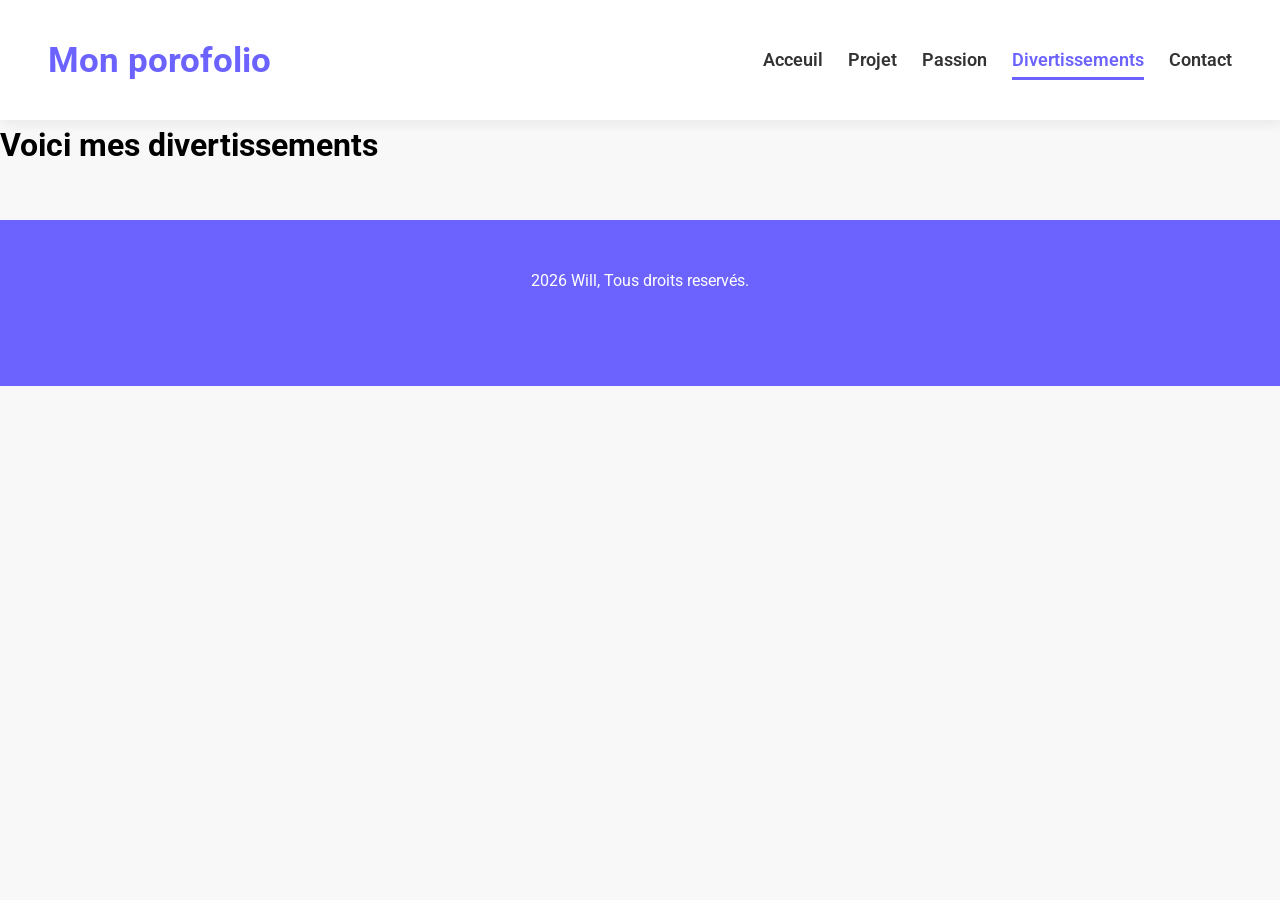
<file: divertissement.html>
<!DOCTYPE html>
<html lang="en">
<head>
    <meta charset="UTF-8">
    <meta name="viewport" content="width=device-width, initial-scale=1.0">
    <title>Mon portofolio</title>
    <link rel="stylesheet" href="css/style.css">
    <link rel="preconnect" href="https://fonts.googleapis.com">
<link rel="preconnect" href="https://fonts.gstatic.com" crossorigin>
<link href="https://fonts.googleapis.com/css2?family=Roboto:ital,wght@0,100..900;1,100..900&display=swap" rel="stylesheet">
</head>
<body>
    <header>
       <div>
        <a href="">Mon porofolio</a>
       </div>
        <nav>
            <ul>
                <li ><a href="index.html" >Acceuil</a></li>
                <li><a href="projet.html">Projet</a></li>
                <li><a href="passion.html">Passion</a></li>
                <li><a href="divertissement.html" class="active">Divertissements</a></li>
                <li><a href="contact.html">Contact</a></li>
            </ul>
        </nav>
    </header>
    <main>
        <h1>Voici mes divertissements</h1>
    </main>
    <footer>
        <div><p>2026 Will, Tous droits reservés.</p></div>
        <div>
            <a href=""><i class="fa-brands fa-github"></i></a>
            <a href=""><i class="fa-brands fa-linkedin"></i></a>
            <a href=""><i class="fa-brands fa-x-twitter"></i></a>
        </div>
    </footer>
</body>
</html>
</file>
<file: css/style.css>
:root {
    --violet-doux: #6C63FF;
    --violet-fonce: #534EDD;
    --orange-vif: #FFA726;
    --gris-tres-fonce: #333;
    --gris-fonce: #666;
    --gris-tres-clair: #F8F8F8;
    --gris-clair: #EEE;
}

* {
    margin: 0;
    padding: 0;
    box-sizing: border-box;
}

body {
    background-color: var(--gris-tres-clair);
    font-family: Roboto, sans-serif;
    line-height: 1.6;
}

header {
    background-color: white;
    box-shadow: 2px 6px 10px rgba(0, 0, 0, 0.05);
    position: sticky;
    top: 0;
    z-index: 100;
    display: flex;
    justify-content: space-between;
    align-items: center;
    padding: 2rem 3rem;
}

header div a {
    text-decoration: none;
    font-size: 2.2rem;
    font-weight: bold;
    color: var(--violet-doux);
}

ul li {
    list-style: none;
    margin-left: 25px;
}

ul {
    display: flex;
}

ul li a {
    text-decoration: none;
    color: var(--gris-tres-fonce);
    font-weight: 600;
    font-size: 1.1rem;
    position: relative;
    padding: 10px 0;
}

ul li a:hover {
    color: var(--violet-doux);
}

ul li a::after {
    content: '';
    position: absolute;
    left: 0;
    bottom: 0;
    height: 3px;
    width: 0%;
    background-color: var(--violet-doux);
    transition: width 0.3s ease;
}

ul li a:hover::after {
    width: 100%;
}

a.active {
    color: var(--violet-doux);
}

a.active::after {
    width: 100%;
}

.hero {
    display: flex;
    justify-content: center;
    align-items: center;
    gap: 5rem;
    text-align: center;
    margin: 10rem 2rem;
}

.hero img {
    width: 300px;
    height: 300px;
    object-fit: cover;
    border-radius: 50%;
    border: 8px solid var(--violet-doux);
}

.hero h1 {
    color: var(--violet-fonce);
    font-size: 4rem;
    font-weight: 700;
    margin-bottom: 1.2rem;
}

.hero p {
    color: var(--gris-fonce);
    font-size: 1.3rem;
    margin-bottom: 1.2rem;
}

.hero a {
    text-decoration: none;
    display: inline-block;
    background-color: var(--violet-doux);
    color: white;
    padding: 15px 30px;
    border-radius: 50px;
    text-transform: uppercase;
    letter-spacing: 1.1px;
    font-weight: 600;
    margin-top: 1rem;
    transition: background-color 0.3s ease, transform 0.2s ease;
}

.hero a:hover {
    background-color: var(--violet-fonce);
    transform: translateY(-3px);
}

.apropos {
    width: 800px;
    margin: 6rem auto;
    text-align: center;
}

section h2 {
    color: var(--violet-doux);
    font-size: 2.6rem;
    font-weight: 700;
    position: relative;
    text-align: center;
}

section h2::after {
    content: '';
    display: block;
    width: 60px;
    height: 4px;
    background-color: var(--violet-doux);
    margin: 1.2rem auto;
    border-radius: 2px;
}

.apropos p {
    margin-bottom: 2rem;
    color: var(--gris-fonce);
    font-size: 1.2rem;
}

.competences table {
    width: 80%;
    margin: 0 auto;
    border-collapse: collapse;
    background-color: #FFF;
    box-shadow: 0 5px 15px rgba(0, 0, 0, 0.08);
    border-radius: 10px;
    overflow: hidden;
}

.competences table th, .competences table td {
    padding: 15px;
}

.competences table thead {
    background-color: var(--violet-doux);
    color: #FFF;
    text-transform: uppercase;
}

.competences table tbody td {
    /* ajoute une bordure de 1px en bas de chaque cellule */
    border-bottom: 1px solid var(--gris-clair); 
}

.competences table tbody tr:nth-child(even) {
    background-color: #FDFDFD;
}

.competences table tbody tr {
    transition: background-color 0.3s ease;
}

.competences table tbody tr:hover {
    background-color: #F0F0F0;
}

.competences table thead th {
    text-align: left;
}

footer {
    margin-top: 3rem;
    background-color: var(--violet-doux);
    padding: 3rem 0;
    text-align: center;
}

footer p {
    color: white;
    margin-bottom: 1.2rem;
}

footer a {
    display: inline-block;
    font-size: 1.6rem;
    color: white;
    margin: 0 10px;
    transition: color 0.3s ease, transform 0.2s ease;
}

footer a:hover {
    color: var(--orange-vif);
    transform: translateY(-3px);
}

.projets {
    padding: 4rem 2rem;
}

.grid-projets {
    display: grid;
    grid-template-columns: repeat(auto-fit, minmax(300px, 1fr));
    gap: 2rem;
    margin-top: 3rem;
}

.card {
    background-color: white;
    border-radius: 15px;
    overflow: hidden;
    box-shadow: 0 8px 20px rgba(0,0,0,0.05);
    transition: transform 0.3s ease;
}

.card:hover {
    transform: translateY(-8px);
}

.card img {
    width: 100%;
    height: 200px;
    object-fit: cover;
}

.card-content {
    padding: 1.5rem;
}

.card-content h3 {
    color: var(--violet-doux);
    margin-bottom: 0.5rem;
}

.card-content p {
    color: var(--gris-fonce);
    font-size: 0.95rem;
    margin-bottom: 1rem;
}

.tags {
    margin-bottom: 1rem;
}

.tags span {
    display: inline-block;
    background-color: var(--gris-clair);
    color: var(--gris-tres-fonce);
    padding: 5px 10px;
    border-radius: 20px;
    font-size: 0.8rem;
    margin-right: 5px;
}

.card-links {
    display: flex;
    justify-content: space-between;
    align-items: center;
    border-top: 1px solid var(--gris-clair);
    padding-top: 1rem;
}

.card-links a {
    text-decoration: none;
    color: var(--gris-tres-fonce);
    font-size: 0.9rem;
    font-weight: 600;
}

.card-links a:hover {
    color: var(--violet-doux);
}

.soon {
    font-size: 0.9rem;
    color: var(--gris-fonce);
}
</file>
